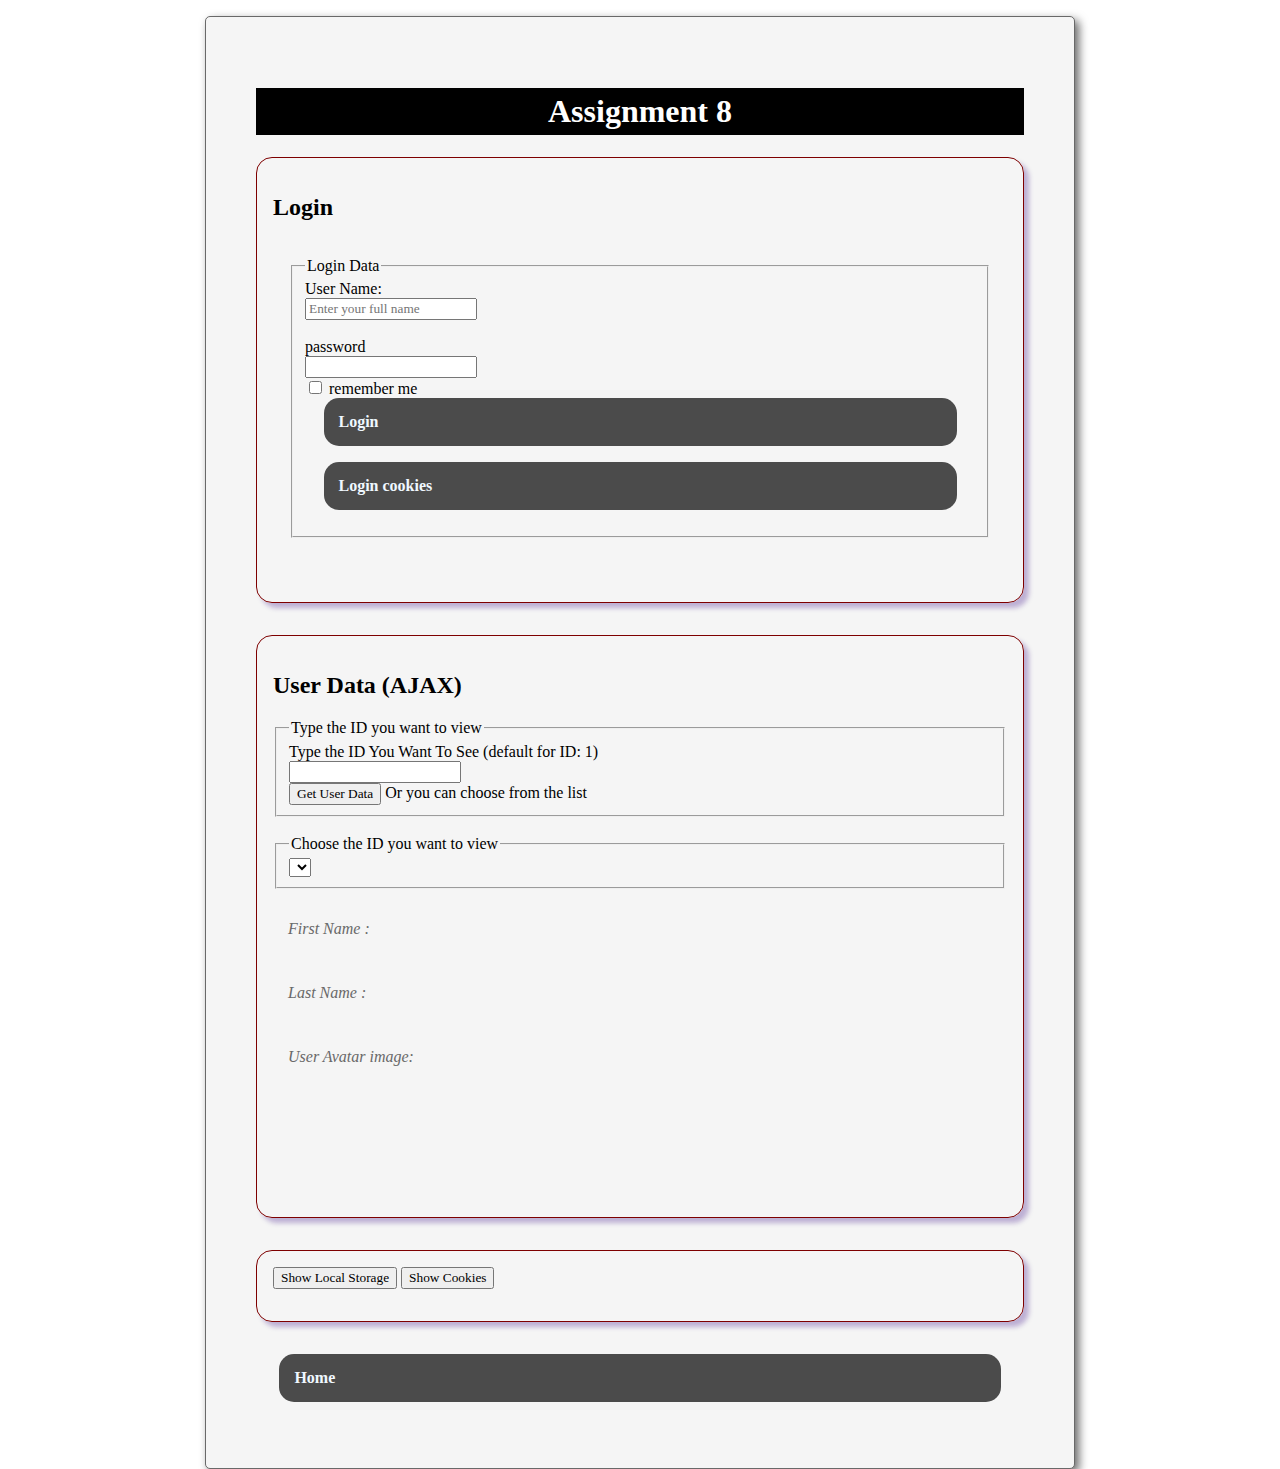
<file: index.html>
<!DOCTYPE html>
<html lang="en">
  <head>
    <meta charset="UTF-8" />
    <meta http-equiv="X-UA-Compatible" content="IE=edge" />
    <meta name="viewport" content="width=device-width, initial-scale=1.0" />
    <title>Assignment 8</title>
    <link href="styles/style.css" rel="stylesheet" />
    <script src="/scripts/script.js" defer></script>
  </head>
  <body>
    <h1>Assignment 8</h1>
    <!-- Section 1-->
    <section>
      <h2>Login</h2>
      <form>
        <fieldset>
          <legend>Login Data</legend>

          <label for="userName">User Name:</label><br />
          <input
            type="text"
            id="username"
            placeholder="Enter your full name"
            name="userName"
            required
          />
          <br />

          <label for="password">password</label>
          <input type="password" id="password" />
          <input type="checkbox" style="display: inline" id="remember" />
          <label>remember me</label>

          <a href=""  id="loginButton">Login</a>
          <a href="" id="loginCookiesButton">Login cookies</a>
        </fieldset>
      </form>
    </section>
    <!-- Section 2 -->
    <section>
      <h2>User Data (AJAX)</h2>
      <fieldset>
        <legend>Type the ID you want to view</legend>
        <label>Type the ID You Want To See (default for ID: 1)</label>
        <input type="number" id="entered__ID" />
        <button href="" id="get_data__button">Get User Data</button>
        <label> Or you can choose from the list</label><br />
      </fieldset>
      <br />
      <fieldset>
        <legend>Choose the ID you want to view</legend>
        <select name="studentList" id="drop__down"></select>
      </fieldset>

      <p>First Name : <span id="first__name"></span></p>
      <p>Last Name : <span id="last__name"></span></p>
      <p>User Avatar image:</p>
      <img id="user__avatar" alt="" />
    </section>

    <section>
      <button onclick="showLocalStorage()">Show Local Storage</button>
      <button onclick="showCookies()">Show Cookies</button>
      <pre id="console__text"></pre>
    </section>
    <a href="index.html">Home</a>
  </body>
</html>
</file>
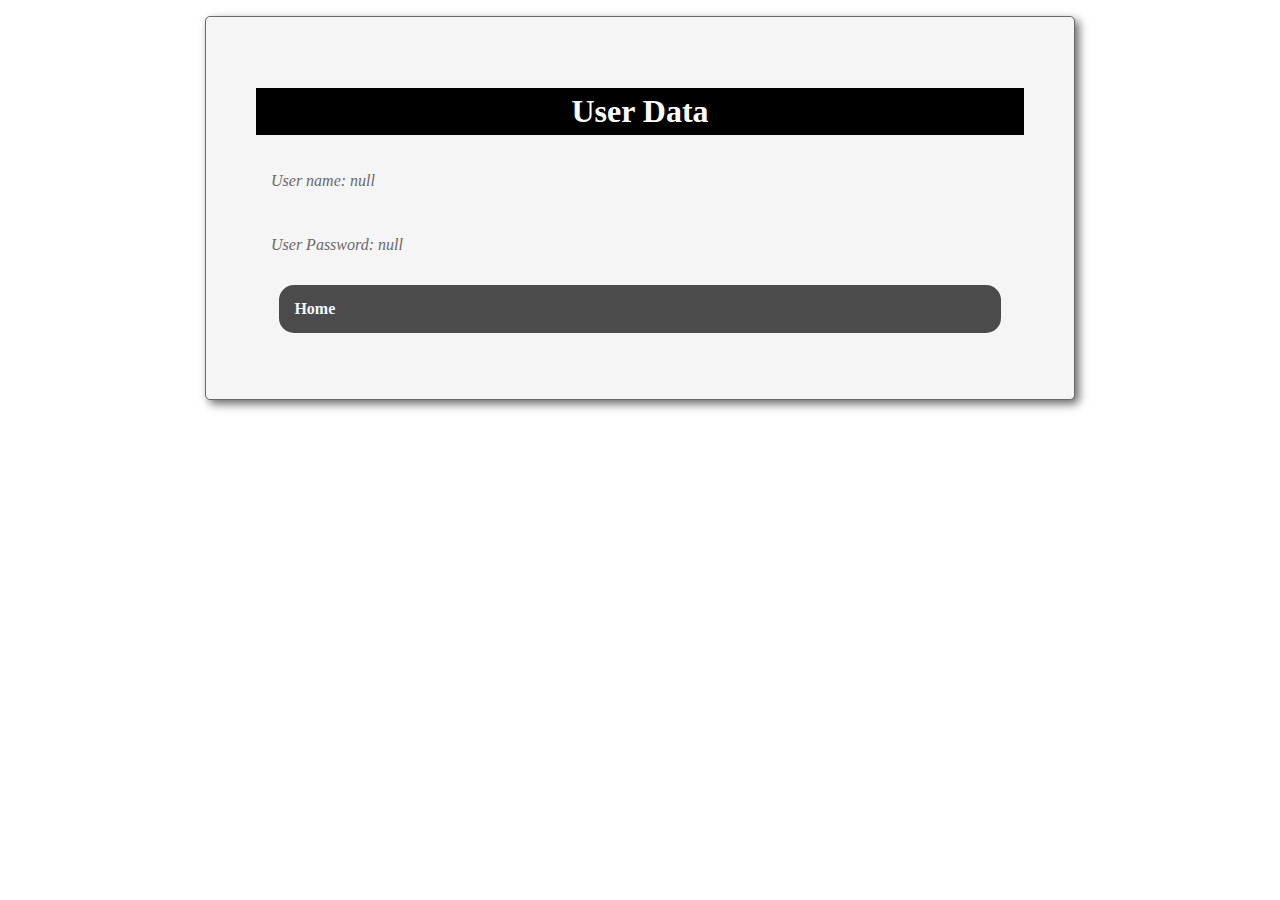
<file: userdata.html>
<!DOCTYPE html>
<html lang="en">
<head>
    <meta charset="UTF-8">
    <meta http-equiv="X-UA-Compatible" content="IE=edge">
    <meta name="viewport" content="width=device-width, initial-scale=1.0">
    <title>Document</title>
    <link href="styles/style.css" rel="stylesheet" />
    <script src="/scripts/userdatascript.js" defer></script>
</head>
<body>
    <h1>User Data</h1>
    <p id='user-name__text'></p>
    <p id='user-pass__text'></p>
    <a href="index.html">Home</a>
</body>
</html>
</file>
<file: styles/style.css>
h1,
h3 {
  background: black;
  color: white;
  text-align: center;
  padding: 5px;
}

/* ################### */

* {
  font-family: "Lucida Sans", "Lucida Sans Regular";
}
html {
  background-color: white;
}
body {
  width: 60%;
  margin: auto;
  border: dimgrey 1px solid;
  border-radius: 5px;
  box-shadow: 4px 4px 10px dimgrey;
  padding: 50px;
  margin-top: 1rem;
  background-color: rgb(245, 245, 245);
}
section{
  border: 1px solid rgb(126, 0, 0);
  border-radius: 1rem;
  box-shadow: 5px 5px 5px rgba(49, 0, 128, 0.288);
  padding: 1rem;
  margin-bottom: 2rem;
}
p {

  padding: 15px;
  /* border: 2px solid rgb(180, 0, 0);
  border-radius: 15px; */
  font-style: italic;
  color: dimgrey;
  font-size: 16px;
}

input{
  display: block;
}


/* button {
  padding: 5px;
  margin: 5px;
  /* background-color: ; 
}
*/
/* label,input:not(input[type="radio"]){
  display: block;
   width: 70%; 
  height: 1.5rem;
  margin: auto;
  
}  */

form{
  /* border: 1px solid rgb(126, 0, 0); */
  border-radius: 1rem;
  padding: 1rem ;
  margin-bottom: 2rem;
}
.button-style,a{
  box-sizing: content-box;
  display: block;
  width: 90%;
  margin: auto;
  margin-bottom: 1rem;
  background: rgb(75, 75, 75);
  color: aliceblue;
  border-radius: 15px;
  font-weight: bold;
  padding: 15px;
  text-decoration: none;
}

.button-style:hover{
  background: rgb(153, 153, 153);
  cursor:pointer
}

.form-style{
  width: 50%;
  background: rgb(97, 42, 74);
}
.appear{
  display: none;
}
img{
  display: inline-block;
  height: 100px;
}

#searchTextBox {
padding: 5px;
margin-bottom: 10px;
border-radius: 4rem;
outline: 5px solid rgba(46, 0, 253, 0.226);
}
</file>
